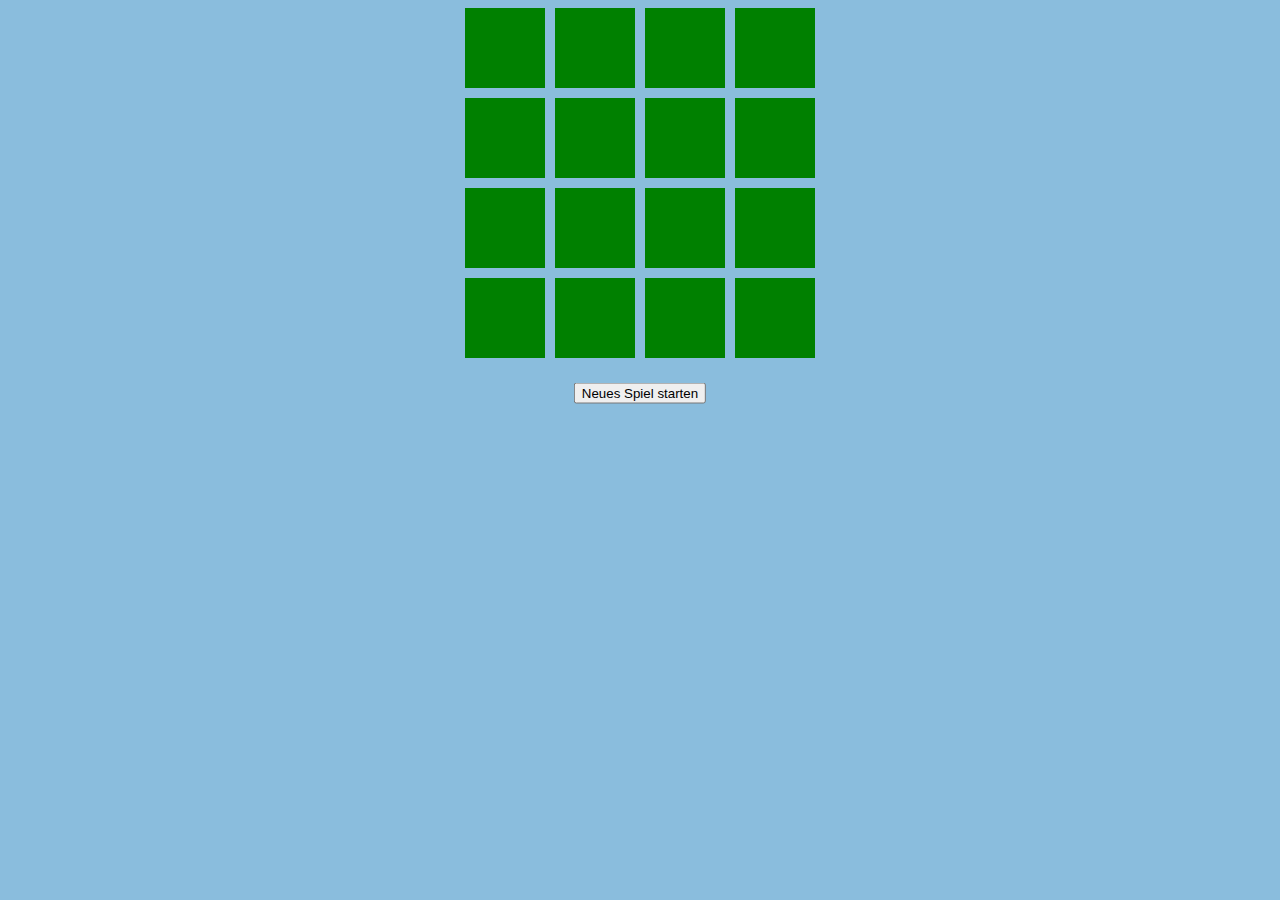
<file: index.html>
<!DOCTYPE html>
<html lang="en">
<head>
  <meta charset="UTF-8">
  <meta http-equiv="X-UA-Compatible" content="IE=edge">
  <meta name="viewport" content="width=device-width, initial-scale=1.0">
  <link rel="stylesheet" href="memory.css">
  <script src="memory.js" defer></script>
  <!-- <script src="memory1.js" defer></script> -->

  <title>Memory</title>
</head>
<body>
  <div class="card-grid">
    <div class="card" id="card1">
      <div class="card-front"></div>
      <div class="card-back">
        <div class="card-back-content">🦊</div>
      </div>
    </div>
    <div class="card" id="card2">
      <div class="card-front"></div>
      <div class="card-back">
        <div class="card-back-content">🦊</div>
      </div>
    </div>
    <div class="card" id="card3">
      <div class="card-front"></div>
      <div class="card-back">
        <div class="card-back-content">🐶</div>
      </div>
    </div>
    <div class="card" id="card4">
      <div class="card-front"></div>
      <div class="card-back">
        <div class="card-back-content">🐶</div>
      </div>
    </div>
    <div class="card" id="card5">
      <div class="card-front"></div>
      <div class="card-back">
        <div class="card-back-content">🐻</div>
      </div>
    </div>
    <div class="card" id="card6">
      <div class="card-front"></div>
      <div class="card-back">
        <div class="card-back-content">🐻</div>
      </div>
    </div>
    <div class="card" id="card7">
      <div class="card-front"></div>
      <div class="card-back">
        <div class="card-back-content">🐰</div>
      </div>
    </div>
    <div class="card" id="card8">
      <div class="card-front"></div>
      <div class="card-back">
        <div class="card-back-content">🐰</div>
      </div>
    </div>
    <div class="card" id="card9">
      <div class="card-front"></div>
      <div class="card-back">
        <div class="card-back-content">🐯</div>
      </div>
    </div>
    <div class="card" id="card10">
      <div class="card-front"></div>
      <div class="card-back">
        <div class="card-back-content">🐯</div>
      </div>
    </div>
    <div class="card" id="card11">
      <div class="card-front"></div>
      <div class="card-back">
        <div class="card-back-content">🐘</div>
      </div>
    </div>
    <div class="card" id="card12">
      <div class="card-front"></div>
      <div class="card-back">
        <div class="card-back-content">🐘</div>
      </div>
    </div>
  
    <div class="card" id="card13">
      <div class="card-front"></div>
      <div class="card-back">
        <div class="card-back-content">?</div>
          </div>
        </div>
          <div class="card" id="card14">
            <div class="card-front"></div>
            <div class="card-back">
              <div class="card-back-content">?</div>
            </div>
          </div>
          <div class="card" id="card15">
            <div class="card-front"></div>
            <div class="card-back">
              <div class="card-back-content">🤴</div>
            </div>
          </div>
          <div class="card" id="card16">
            <div class="card-front"></div>
            <div class="card-back">
              <div class="card-back-content">🤴</div>
            </div>
          </div>
          <div class="button"><button id="reset-button">Neues Spiel starten</button>
          </div>
          
        </body>
        </html>
</file>
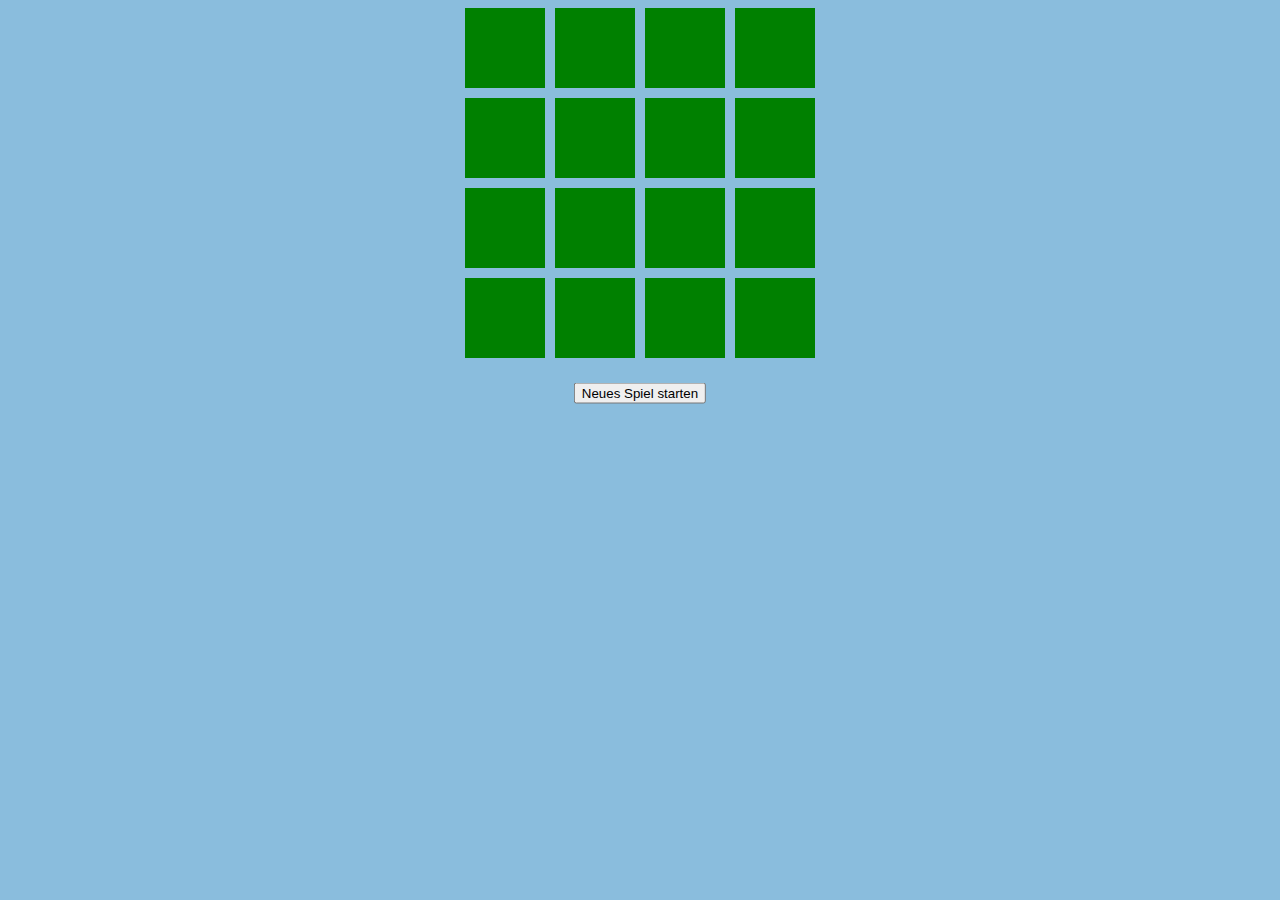
<file: memory.html>
<!DOCTYPE html>
<html lang="en">
<head>
  <meta charset="UTF-8">
  <meta http-equiv="X-UA-Compatible" content="IE=edge">
  <meta name="viewport" content="width=device-width, initial-scale=1.0">
  <link rel="stylesheet" href="memory.css">
  <script src="memory.js" defer></script>
  <!-- <script src="memory1.js" defer></script> -->

  <title>Memory</title>
</head>
<body>
  <div class="card-grid">
    <div class="card" id="card1">
      <div class="card-front"></div>
      <div class="card-back">
        <div class="card-back-content">🦊</div>
      </div>
    </div>
    <div class="card" id="card2">
      <div class="card-front"></div>
      <div class="card-back">
        <div class="card-back-content">🦊</div>
      </div>
    </div>
    <div class="card" id="card3">
      <div class="card-front"></div>
      <div class="card-back">
        <div class="card-back-content">🐶</div>
      </div>
    </div>
    <div class="card" id="card4">
      <div class="card-front"></div>
      <div class="card-back">
        <div class="card-back-content">🐶</div>
      </div>
    </div>
    <div class="card" id="card5">
      <div class="card-front"></div>
      <div class="card-back">
        <div class="card-back-content">🐻</div>
      </div>
    </div>
    <div class="card" id="card6">
      <div class="card-front"></div>
      <div class="card-back">
        <div class="card-back-content">🐻</div>
      </div>
    </div>
    <div class="card" id="card7">
      <div class="card-front"></div>
      <div class="card-back">
        <div class="card-back-content">🐰</div>
      </div>
    </div>
    <div class="card" id="card8">
      <div class="card-front"></div>
      <div class="card-back">
        <div class="card-back-content">🐰</div>
      </div>
    </div>
    <div class="card" id="card9">
      <div class="card-front"></div>
      <div class="card-back">
        <div class="card-back-content">🐯</div>
      </div>
    </div>
    <div class="card" id="card10">
      <div class="card-front"></div>
      <div class="card-back">
        <div class="card-back-content">🐯</div>
      </div>
    </div>
    <div class="card" id="card11">
      <div class="card-front"></div>
      <div class="card-back">
        <div class="card-back-content">🐘</div>
      </div>
    </div>
    <div class="card" id="card12">
      <div class="card-front"></div>
      <div class="card-back">
        <div class="card-back-content">🐘</div>
      </div>
    </div>
  
    <div class="card" id="card13">
      <div class="card-front"></div>
      <div class="card-back">
        <div class="card-back-content">?</div>
          </div>
        </div>
          <div class="card" id="card14">
            <div class="card-front"></div>
            <div class="card-back">
              <div class="card-back-content">?</div>
            </div>
          </div>
          <div class="card" id="card15">
            <div class="card-front"></div>
            <div class="card-back">
              <div class="card-back-content">🤴</div>
            </div>
          </div>
          <div class="card" id="card16">
            <div class="card-front"></div>
            <div class="card-back">
              <div class="card-back-content">🤴</div>
            </div>
          </div>
          <div class="button"><button id="reset-button">Neues Spiel starten</button>
          </div>
          
        </body>
        </html>
</file>
<file: memory.css>
body {
  display: flex;
  flex-direction: column;
  
  align-items: center;
background-color: rgba(11, 118, 184, 0.479);}
.card-grid { 
    display: grid;
    grid-template-columns: repeat(4, 80px);
    grid-template-rows: repeat(4, 80px);
    grid-gap: 10px;
    position: absolute;
    /* grid-auto-flow:row; */
  }

  /* Define the styles for the card container */
  .card {
    position: relative;
    width: 100%;
    height: 100%;
    transform-style: preserve-3d;
  }
  /* Define the styles for the card front */
  .card-front {
    position: absolute;
    width: 100%;
    height: 100%;
    background-color: green;
    backface-visibility: hidden;
  }
  
  /* Define the styles for the card back */
  .card-back {
    position: absolute;
    width: 100%;
    height: 100%;
    background-color: black;
    backface-visibility: hidden;
    transform: rotateY(180deg);
  }
  
  /* Define the styles for the card back content */
  .card-back-content {
    position: absolute;
    top: 50%;
    left: 50%;
    transform: translate(-50%, -50%);
    font-size: 50px;
    color: white;
  }
  .card.flipped .card-front {
    transform: rotateY(180deg);
  }
  
  .card.flipped .card-back {
    transform: rotateY(0deg);
  }
  .button{
    position: absolute;
    top:110%;
    left: 50%;
    transform: translate(-50%, -50%);
    margin-top: auto;
    z-index: 9999;
  }
</file>
